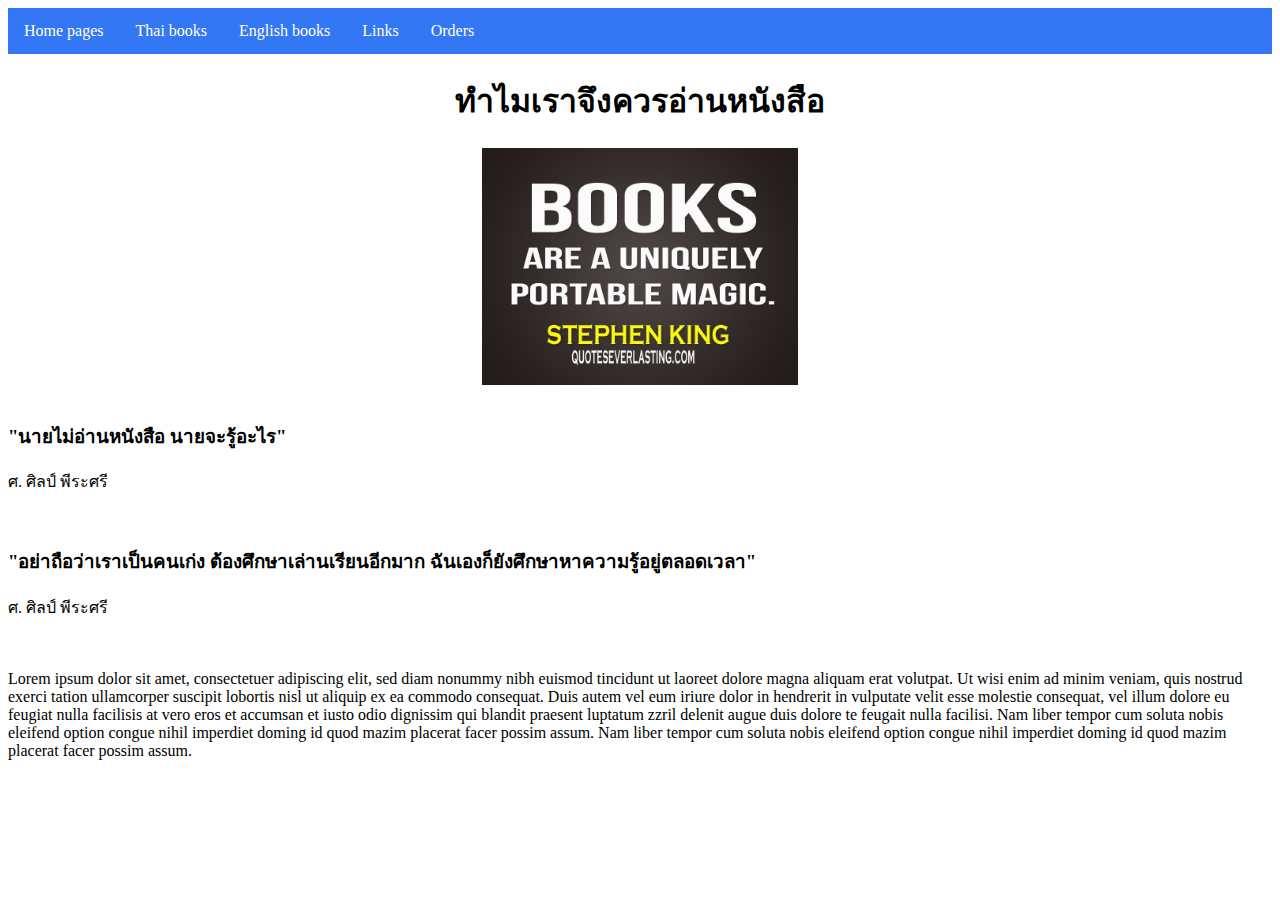
<file: index.html>
<!DOCTYPE html>
<html>
<head>
<title>Sirawit Pattarawaramet 610340580-9</title>
<meta charset=utf-8 />
<meta name="viewport" content="width=device-width, initial-scale=1">
<link rel="stylesheet" href="lib/style.css">
</head>

<body>

<ul class="navi">
  <li class="navi"><a href="index.html">Home pages</a></li>
  <li class="navi"><a href="thai-book.html">Thai books</a></li>
  <li class="navi"><a href="english-book.html">English books</a></li>
  <li class="navi"><a href="link.html">Links</a></li>
  <li class="navi"><a href="order.html">Orders</a></li>
</ul>

<h1>ทำไมเราจึงควรอ่านหนังสือ</h1>

<img style="margin-left: auto; margin-right: auto; display: block;" src="img/books-are-magic.jpg" alt="booksaremagic" width="25%">

<br>

<h3>"นายไม่อ่านหนังสือ นายจะรู้อะไร"</h3>
<p style="margin-top: 10px;">ศ. ศิลป์ พีระศรี</p>
<br>
<h3>"อย่าถือว่าเราเป็นคนเก่ง ต้องศึกษาเล่านเรียนอีกมาก ฉันเองก็ยังศึกษาหาความรู้อยู่ตลอดเวลา"</h3>
<p>ศ. ศิลป์ พีระศรี</p>
<br>
<p>Lorem ipsum dolor sit amet, consectetuer adipiscing elit, sed diam nonummy nibh euismod tincidunt ut laoreet dolore magna aliquam erat volutpat.
   Ut wisi enim ad minim veniam, quis nostrud exerci tation ullamcorper suscipit lobortis nisl ut aliquip ex ea commodo consequat.
    Duis autem vel eum iriure dolor in hendrerit in vulputate velit esse molestie consequat,
     vel illum dolore eu feugiat nulla facilisis at vero eros et accumsan et iusto odio dignissim qui blandit praesent luptatum zzril delenit augue duis dolore te feugait nulla 
     facilisi. Nam liber tempor cum soluta nobis eleifend option congue nihil imperdiet doming id quod mazim placerat facer possim assum. Nam liber tempor cum soluta 
     nobis eleifend option congue nihil imperdiet doming id quod mazim placerat facer possim assum.
</p>


</body>
</html>
</file>
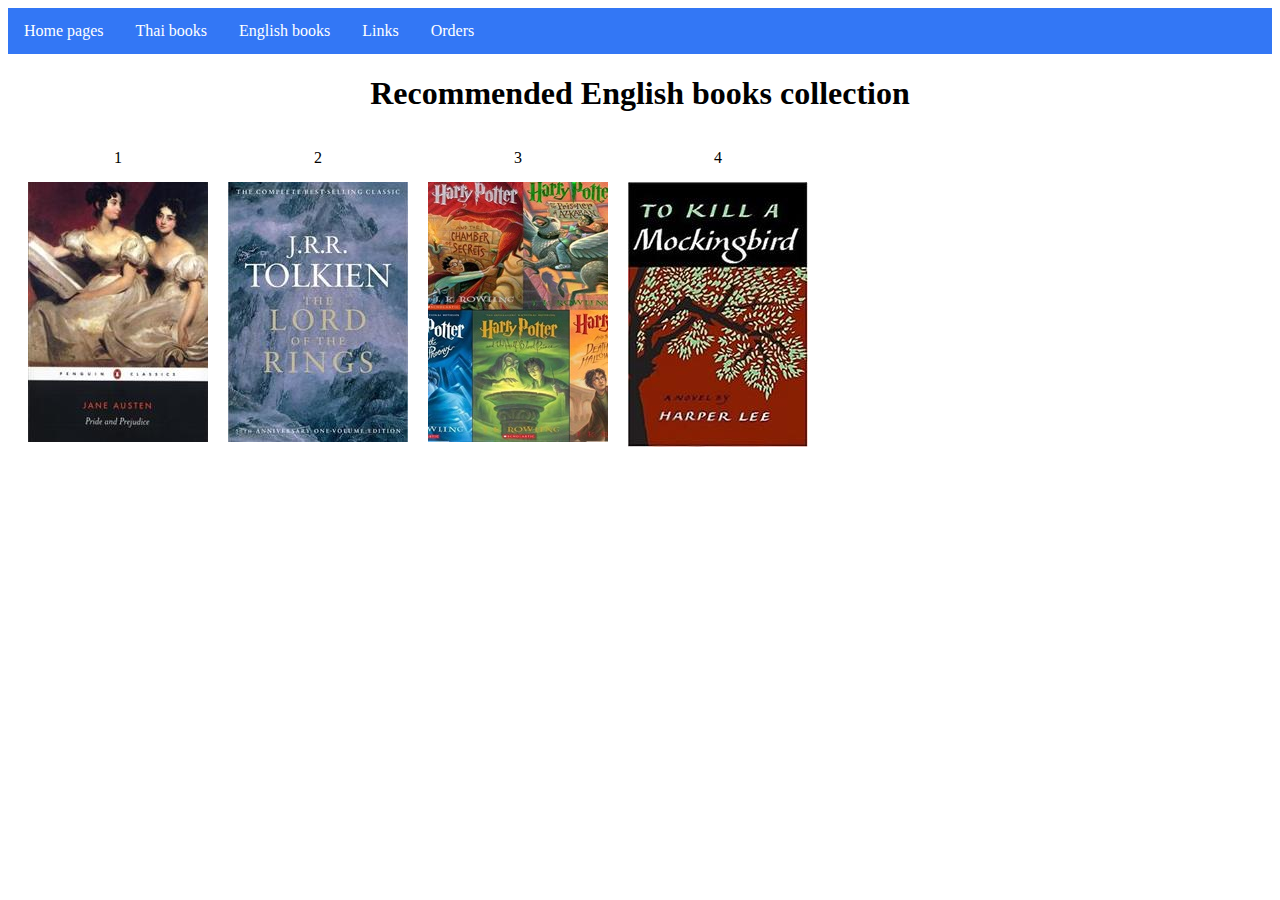
<file: english-book.html>
<html>
<head>
<title>English books</title>
<meta charset=utf-8 />
<meta name="viewport" content="width=device-width, initial-scale=1">
<link rel="stylesheet" href="lib/style.css">
</head>

<body>

    <ul class="navi">
        <li class="navi"><a href="index.html">Home pages</a></li>
        <li class="navi"><a href="thai-book.html">Thai books</a></li>
        <li class="navi"><a href="english-book.html">English books</a></li>
        <li class="navi"><a href="link.html">Links</a></li>
        <li class="navi"><a href="order.html">Orders</a></li>
      </ul>

<h1>Recommended English books collection</h1>
<a style="text-align: center;">
<div class="gallery">
    <div class="desc">1</div>
    <a target="_blank" href="img/pride.jpg">
      <img src="img/pride.jpg" alt="Cinque Terre" width="600" height="400">
    </a>
  </div>
  
  <div class="gallery">
    <div class="desc">2</div>
    <a target="_blank" href="img/the-lord.jpg">
      <img src="img/the-lord.jpg" alt="Forest" width="600" height="400">
    </a>
  </div>
  
  <div class="gallery">
    <div class="desc">3</div>
    <a target="_blank" href="img/harry.jpg">
      <img class="gallery" src="img/harry.jpg" alt="Northern Lights" width="600" height="400">
    </a>
  </div>
  
  <div class="gallery">
    <div class="desc">4</div>
    <a target="_blank" href="img/to-kill.jpg">
      <img src="img/to-kill.jpg" alt="Mountains" width="600" height="400">
    </a>
  </div>
</a>

</body>
</html>
</file>
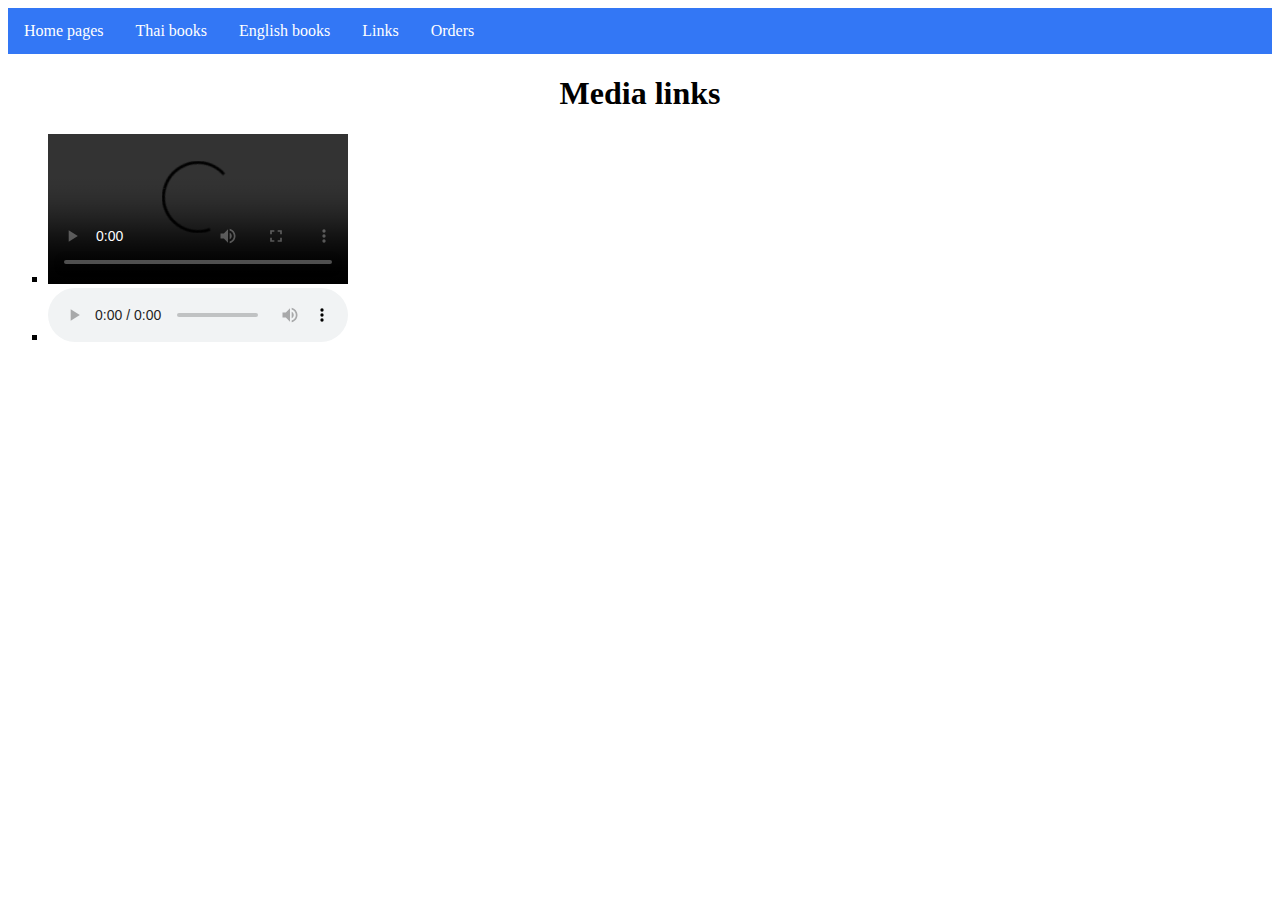
<file: link.html>
<html>
<head>
<title>Thai books</title>
<meta charset=utf-8 />
<meta name="viewport" content="width=device-width, initial-scale=1">
<link rel="stylesheet" href="lib/style.css">
</head>

<body>

    <ul class="navi">
        <li class="navi"><a href="index.html">Home pages</a></li>
        <li class="navi"><a href="thai-book.html">Thai books</a></li>
        <li class="navi"><a href="english-book.html">English books</a></li>
        <li class="navi"><a href="link.html">Links</a></li>
        <li class="navi"><a href="order.html">Orders</a></li>
      </ul>

<h1>Media links</h1>

<ul class="b">
    <li>
        <video class="embed-responsive-item"  controls>
        <source src="https://file-examples-com.github.io/uploads/2017/04/file_example_MP4_480_1_5MG.mp4 " autostart="false">
        Your browser does not support the video tag.
        </video>
    </li>
    <li>
        <audio controls>
            <source src="https://file-examples-com.github.io/uploads/2017/11/file_example_MP3_700KB.mp3" autostart="false">
          Your browser does not support the audio element.
          </audio>
    </li>
</ul>





</body>
</html>
</file>
<file: lib/style.css>
ul.navi {
    list-style-type: none;
    margin: 0;
    padding: 0;
    overflow: hidden;
    background-color: rgb(51, 119, 245);
  }

  ul.b {
    list-style-type: square;
  }
  
  li.navi {
    float: left;
  }

  
  li a {
    display: block;
    color: white;
    text-align: center;
    padding: 14px 16px;
    text-decoration: none;
  }
  
  li a:hover:not(.active) {
    background-color: #111;
  }
  
  .active {
    background-color: #4CAF50;
  }

h1{
    text-align: center;
}

body.order{
  background-color: rgb(190, 248, 252);
}


#customers {
  font-family: "Trebuchet MS", Arial, Helvetica, sans-serif;
  border-collapse: collapse;
  width: 100%;
}

#customers td, #customers th {
  border: 1px solid black;
  padding: 8px;
}

#customers tr:nth-child(odd){background-color: #cccccc;}

#customers th {
  padding-top: 12px;
  padding-bottom: 12px;
  text-align: left;
  background-color: #55eecc;
  color: black;
  text-align: center;
}

div.gallery {
  margin-left: 20px;
  float: left;
  width: 180px;
}

div.center {
  display:inline;
  margin: 0 auto;
}

div.gallery img {
  width: 100%;
  height: auto;
}

div.desc {
  padding: 15px;
  text-align: center;
}
</file>
